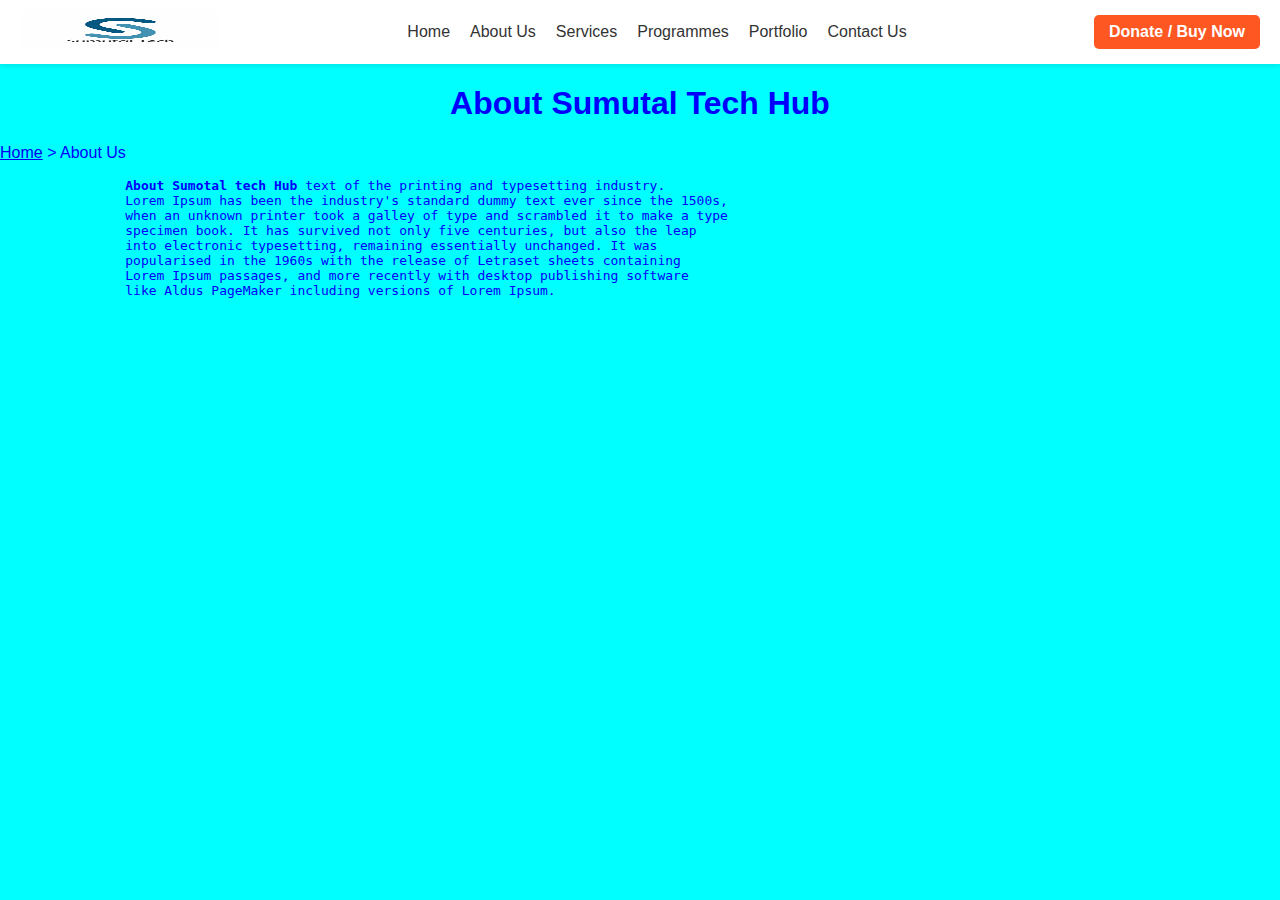
<file: about.html>
<!DOCTYPE html>
<html>
  <head>
    <title>Sumutal Tech Hub - About</title>
    <link rel="stylesheet" href="style.css"> <!-- External CSS -->
  </head>
 <body style="color:blue; background-color: aqua;">
    <div>
      
    <!-- <div> -->
      <nav class="navbar">
        <div class="logo">
          <a href="index.html" alt="Company Logo"><img src="logo.png" height="200" width="200" alt="Company Logo"></a>
        </div>
        <div class="nav-links">
          <a href="index.html">Home</a>
          <a href="about.html">About Us</a>
          <a href="services.html">Services</a>
          <a href="programmes.html">Programmes</a>
          <a href="portfolio.html">Portfolio</a>
          <a href="contact.html">Contact Us</a>
        </div>
        <a href="donate.html" class="donate-btn">Donate / Buy Now</a>
      </nav>
    </div>
    <div>
        <p><h1  style="text-align: center">About Sumutal Tech Hub</h1></p>
		<div>
            <p><a href="index.html">Home</a> > About Us</p>
            <pre>
                <b>About Sumotal tech Hub</b> text of the printing and typesetting industry. 
                Lorem Ipsum has been the industry's standard dummy text ever since the 1500s, 
                when an unknown printer took a galley of type and scrambled it to make a type 
                specimen book. It has survived not only five centuries, but also the leap 
                into electronic typesetting, remaining essentially unchanged. It was 
                popularised in the 1960s with the release of Letraset sheets containing 
                Lorem Ipsum passages, and more recently with desktop publishing software 
                like Aldus PageMaker including versions of Lorem Ipsum.
            </pre>
        </div>
       
    </div>
  </body>

</html>
</file>
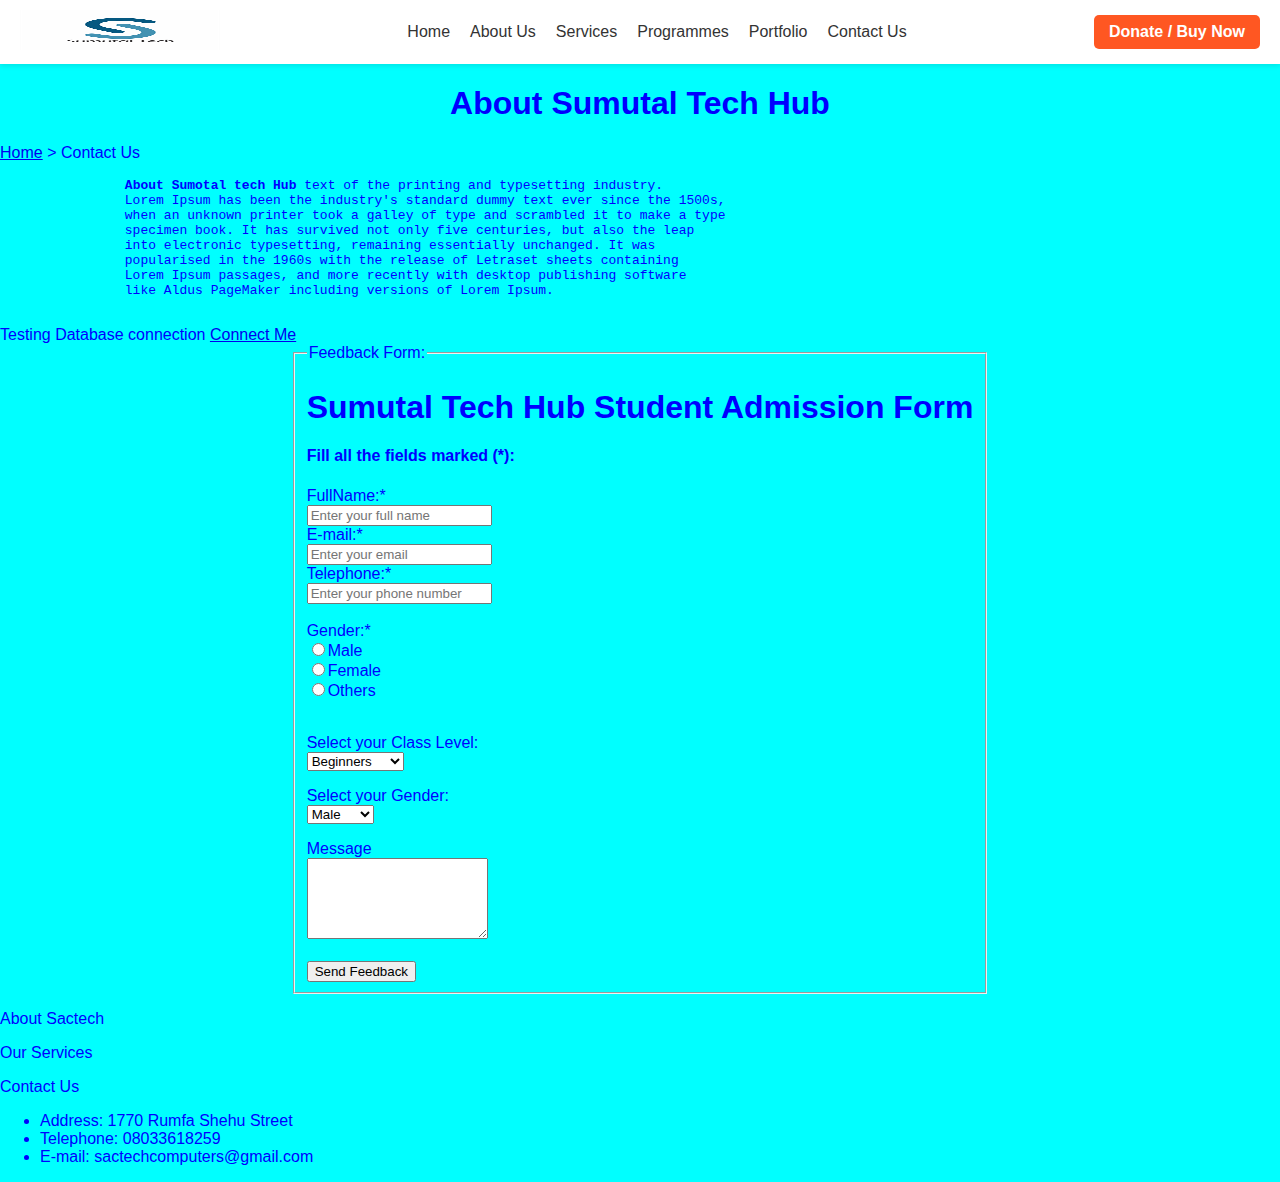
<file: contact.html>
<!DOCTYPE html>
<html>
  <head>
    <title>Sumutal Tech Hub - About</title>
    <link rel="stylesheet" href="style.css"> <!-- External CSS -->
  </head>
 <body style="color:blue; background-color: aqua;">
    <div>
      
    <!-- <div> -->
      <nav class="navbar">
        <div class="logo">
          <a href="index.html" alt="Company Logo"><img src="logo.png" height="200" width="200" alt="Company Logo"></a>
        </div>
        <div class="nav-links">
          <a href="index.html">Home</a>
          <a href="about.html">About Us</a>
          <a href="services.html">Services</a>
          <a href="programmes.html">Programmes</a>
          <a href="portfolio.html">Portfolio</a>
          <a href="contact.html">Contact Us</a>
        </div>
        <a href="donate.html" class="donate-btn">Donate / Buy Now</a>
      </nav>
    </div>
    <div>
        <p><h1  style="text-align: center">About Sumutal Tech Hub</h1></p>
		<div>
            <p><a href="index.html">Home</a> > Contact Us</p>
            <pre>
                <b>About Sumotal tech Hub</b> text of the printing and typesetting industry. 
                Lorem Ipsum has been the industry's standard dummy text ever since the 1500s, 
                when an unknown printer took a galley of type and scrambled it to make a type 
                specimen book. It has survived not only five centuries, but also the leap 
                into electronic typesetting, remaining essentially unchanged. It was 
                popularised in the 1960s with the release of Letraset sheets containing 
                Lorem Ipsum passages, and more recently with desktop publishing software 
                like Aldus PageMaker including versions of Lorem Ipsum.
            </pre>
        </div>
       
    </div>
    <div>
      Testing Database connection <a href="./database/connect.php">Connect Me</a>
    </div>

    <div style="justify-self: center;">
     <fieldset>
      <legend>Feedback Form:</legend>
         <form action="./database/process.php" method="POST">
        <h1>Sumutal Tech Hub Student Admission Form</h1>
        <p>
          <h4>Fill all the fields marked (*):</h4>
        </p>
        <label for="name">FullName:*</label><br>
        <input type="text" id="name" name="fullname" placeholder="Enter your full name" required="true"><br>
        <label for="email">E-mail:*</label><br>
        <input type="email" id="email" name="email" placeholder="Enter your email" required="true"><br>
        <label for="telephone">Telephone:*</label><br>
        <input type="text" id="telephone" name="telephone" placeholder="Enter your phone number" required="true"><br><br>
        <label for="gender">Gender:*</label><br>
        <input type="radio" id="male" name="gender" value="Male">Male<br>
        <input type="radio" id="female" name="gender" value="Female">Female<br>
        <input type="radio" id="others" name="gender" value="Others">Others<br><br>
        <p>
          Select your Class Level:<br>
          <select>
            <option value="Beginners">Beginners</option>
            <option value="Intermediate">Intermediate</option>
            <option value="Expert">Expert</option>
          </select>
        </p>
        <p>
          Select your Gender:<br>
          <select>
            <option value="Male">Male</option>
            <option value="Female">Female</option>
            <option value="Others">Others</option>
          </select>
        </p>
        <label for="message">Message</label><br>
        <textarea id="message" name="message" rows="5" cols="20" placeholder="Enter your message here">

        </textarea><br><br>
        <input type="submit" id="submit" value="Send Feedback" onclick="alert('Thank you for your feedback.');">
      </form>
     </fieldset>
    </div>
    <footer>
      <div>
        <p>
          About Sactech
        </p>
      </div>
      <div>
        <p>
          Our Services
        </p>
      </div>
      <div>
        <p>
          Contact Us
        </p>
        <ul>
          <li>Address: 1770 Rumfa Shehu Street</li>
          <li>Telephone: 08033618259</li>
          <li>E-mail: sactechcomputers@gmail.com</li>
        </ul>
      </div>
    </footer>
  </body>

</html>
</file>
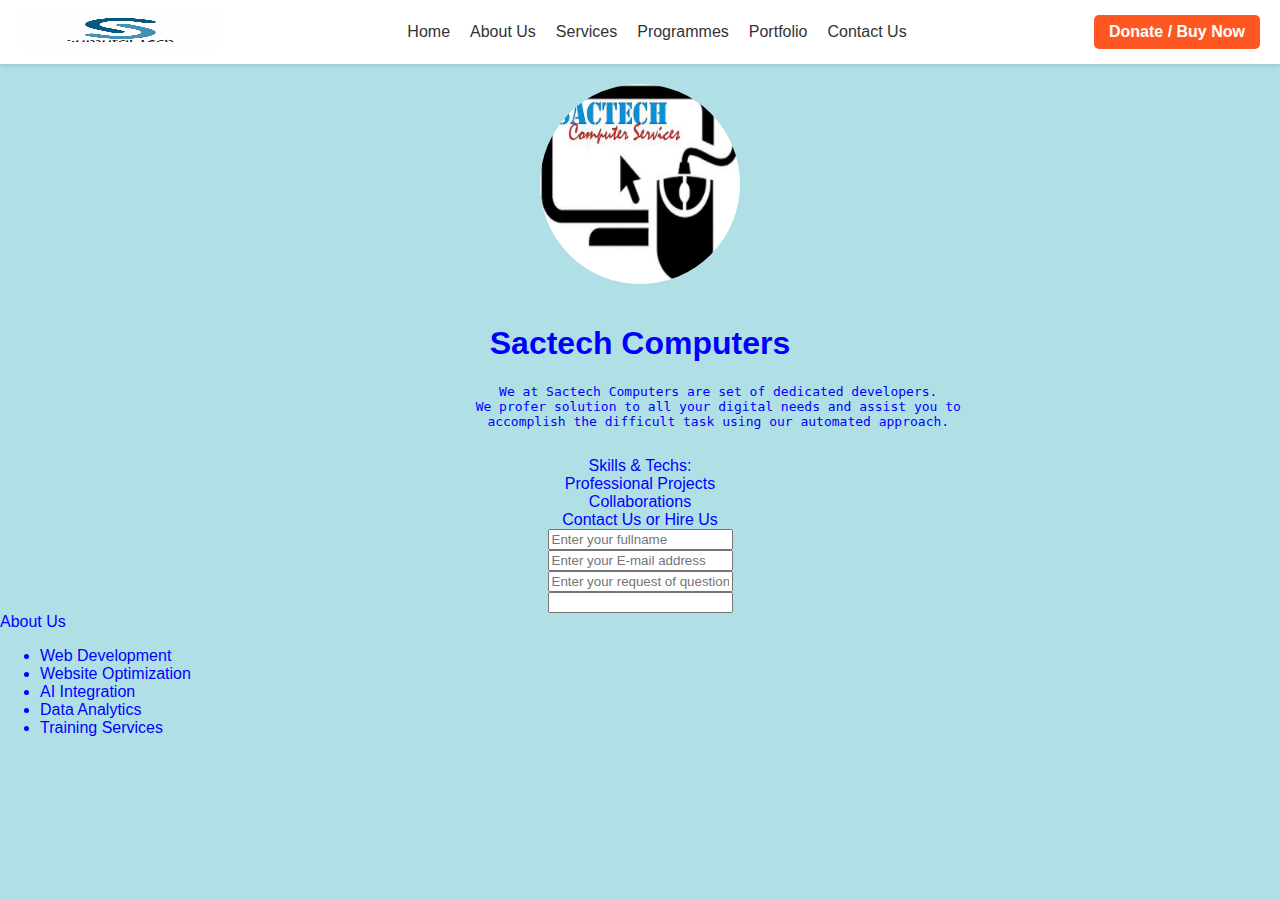
<file: portfolio.html>
<!DOCTYPE html>
<html>
  <head>
    <title>Sumutal Tech Hub - My Portfolio</title>
    <link rel="stylesheet" href="style.css">
  </head>
  <body style="color:blue; background-color: powderblue;">
    <!-- <div> -->
      <nav class="navbar">
        <div class="logo">
          <a href="index.html" alt="Company Logo"><img src="logo.png" height="200" width="200" alt="Company Logo"></a>
        </div>
        <div class="nav-links">
          <a href="index.html">Home</a>
          <a href="about.html">About Us</a>
          <a href="services.html">Services</a>
          <a href="programmes.html">Programmes</a>
          <a href="portfolio.html">Portfolio</a>
          <a href="contact.html">Contact Us</a>
        </div>
        <a href="donate.html" class="donate-btn">Donate / Buy Now</a>
      </nav>
    <!-- </div> -->
        
            <div style="display: block;">
                <img src="sactechlogo.jpg" alt="Company Logo" width="200px" height="200px" style="border-radius: 50%; display: block; padding: 20px; margin:auto;">
            </div>
            <div>
                <header><h1 style="text-align: center;">Sactech Computers</h1></header>
                <pre style="text-align: center;">
                    We at Sactech Computers are set of dedicated developers.
                    We profer solution to all your digital needs and assist you to
                    accomplish the difficult task using our automated approach.
                </pre>
            </div>
       
        
            <div style="text-align: center;">Skills & Techs:</div>
        
       
            <div style="text-align: center;">Professional Projects</div>
        
        
            <div style="text-align: center;">Collaborations</div>
        
      
            <div style="text-align: center;">Contact Us or Hire Us</div>
            <div style="text-align: center;">
                <form>
                    <input type="text" name="fullname" id="name" placeholder="Enter your fullname" required><br>
                    <input type="email" name="email" id="email" placeholder="Enter your E-mail address" required><br>
                    <input type="text" name="subject" id="subject" placeholder="Enter your request of question" required><br>
                    <input type="textarea" name="message" id="message" required><br>
                </form>
            </div>
        </section>
    
        
    <footer>
        <div>
            About Us
        </div>
        <div>
           <ul>
            <li>Web Development</li>
            <li>Website Optimization</li>
            <li>AI Integration</li>
            <li>Data Analytics</li>
            <li>Training Services</li> 
           </ul>
        </div>
    </footer>
  </body>
</html>
</file>
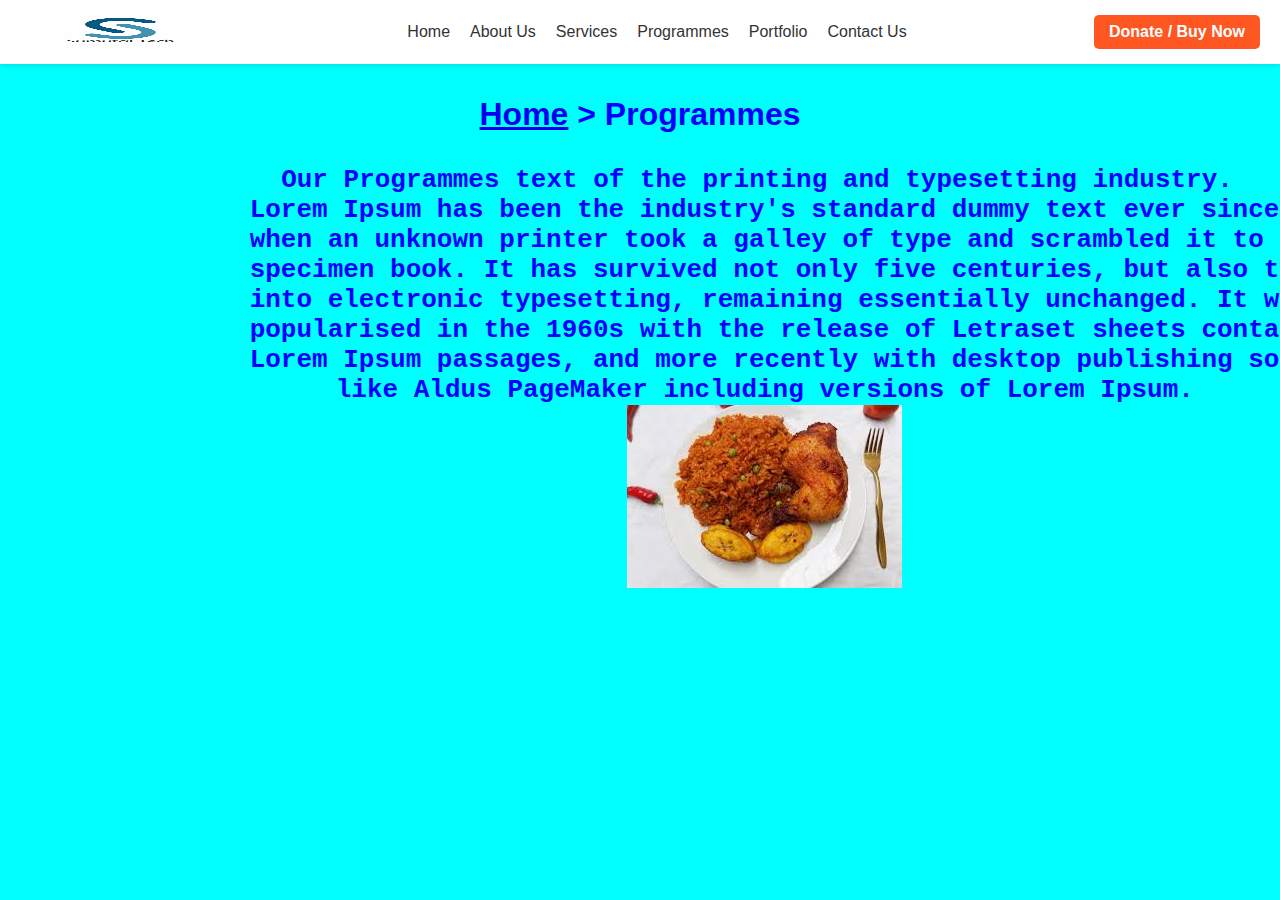
<file: programmes.html>
<!DOCTYPE html>
<html>
  <head>
    <title>Sumutal Tech Hub - About</title>
    <link rel="stylesheet" href="style.css">
  </head>
  <body style="color:blue; background-color: aqua;">
    <!-- <div> -->
      <nav class="navbar">
        <div class="logo">
          <a href="index.html" alt="Company Logo"><img src="logo.png" height="200" width="200" alt="Company Logo"></a>
        </div>
        <div class="nav-links">
          <a href="index.html">Home</a>
          <a href="about.html">About Us</a>
          <a href="services.html">Services</a>
          <a href="programmes.html">Programmes</a>
          <a href="portfolio.html">Portfolio</a>
          <a href="contact.html">Contact Us</a>
        </div>
        <a href="donate.html" class="donate-btn">Donate / Buy Now</a>
      </nav>
    <div>
        <p><h1  align="center"About Sumutal Tech Hub</h1></p>
		<div>
            <p><a href="index.html">Home</a> > Programmes</p>
            <pre>
                <b>Our Programmes</b> text of the printing and typesetting industry. 
                Lorem Ipsum has been the industry's standard dummy text ever since the 1500s, 
                when an unknown printer took a galley of type and scrambled it to make a type 
                specimen book. It has survived not only five centuries, but also the leap 
                into electronic typesetting, remaining essentially unchanged. It was 
                popularised in the 1960s with the release of Letraset sheets containing 
                Lorem Ipsum passages, and more recently with desktop publishing software 
                like Aldus PageMaker including versions of Lorem Ipsum.
                <img src="././jr2.jpg"
            </pre>
        </div>
         <!-- <img src="jr2.jpg" width="250" height="250"><caption>Spicy Jollof Rice with fried Chicken</caption>   |   
         <img src="coke.jpg" width="250" height="250">   | <br><hr>  
         <img src="coke.jpg" width="250" height="250">   |   
         <img src="coke.jpg" width="250" height="250"> -->
    </div>
  </body>

</html>
<!--Assiignment for the week:
  About.html
  Programming.html
  Service.html
  Contact.html

k-->
</file>
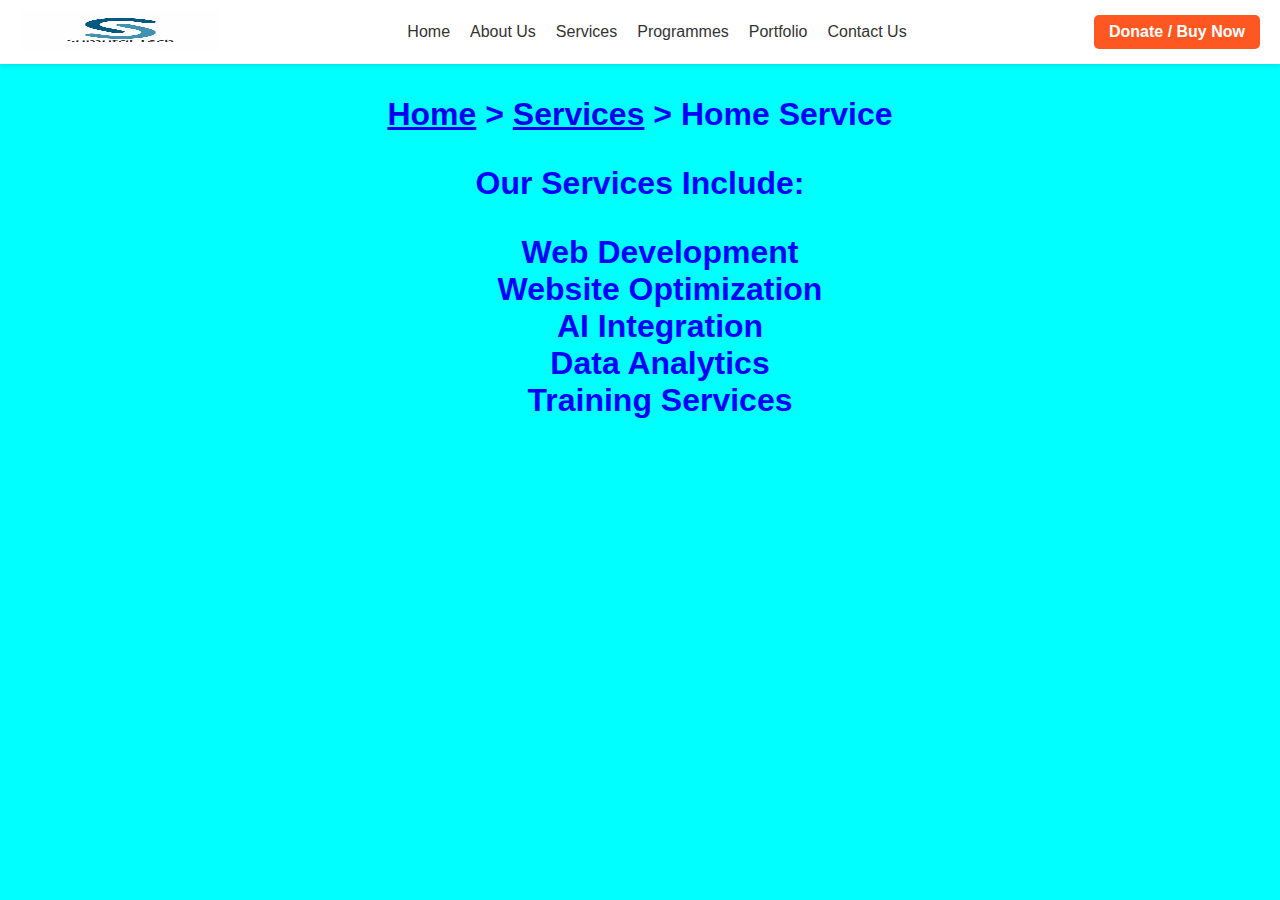
<file: services.html>
<!DOCTYPE html>
<html>
  <head>
    <title>Sumutal Tech Hub - Services</title>
    <link rel="stylesheet" href="style.css">
  </head>
  <body style="color:blue; background-color: aqua;">
    <!-- <div> -->
      <nav class="navbar">
        <div class="logo">
          <a href="index.html" alt="Company Logo"><img src="logo.png" height="200" width="200" alt="Company Logo"></a>
        </div>
        <div class="nav-links">
          <a href="index.html">Home</a>
          <a href="about.html">About Us</a>
          <a href="services.html">Services</a>
          <a href="programmes.html">Programmes</a>
          <a href="portfolio.html">Portfolio</a>
          <a href="contact.html">Contact Us</a>
        </div>
        <a href="donate.html" class="donate-btn">Donate / Buy Now</a>
      </nav>
    <div>
        <p><h1  align="center"About Sumutal Tech Hub</h1></p>
		<div class="services">
            <p><a href="index.html">Home</a> > <a href="services.html">Services</a> > Home Service</p>
            
                <b>Our Services</b> Include:
                <ol>
                  <li>Web Development</li>
                  <li>Website Optimization</li>
                  <li>AI Integration</li>
                  <li>Data Analytics</li>
                  <li>Training Services</li>
                </ol>
            
    </div>
  </body>

</html>
</file>
<file: style.css>
body {
        margin: 0;
        font-family: Arial, sans-serif;
    }

    /* Navbar container */
    .navbar {
        display: flex;
        align-items: center;
        justify-content: space-between;
        background-color: #ffffff;
        padding: 10px 20px;
        box-shadow: 0 2px 5px rgba(0,0,0,0.1);
    }

    /* Logo */
    .navbar .logo img {
        height: 40px;
    }

    /* Navbar links */
    .nav-links {
        display: flex;
        gap: 20px;
    }

    .nav-links a {
        text-decoration: none;
        color: #333;
        font-weight: 500;
        transition: color 0.3s ease;
    }

    .nav-links a:hover {
        color: #007BFF;
    }

    /* Donate / Buy Now button */
    .donate-btn {
        background-color: #ff5722;
        color: white;
        padding: 8px 15px;
        border: none;
        border-radius: 5px;
        text-decoration: none;
        font-weight: bold;
        transition: background-color 0.3s ease;
    }

    .donate-btn:hover {
        background-color: #e64a19;
    }

    table, td, tr, th {
        border: 1px solid black;
        border-collapse: collapse;
    }

    th, td {
        padding: 15px;
    }
    th{
        text-align: left;
    }

    .phones{
        background-color: black;
        color: white;
        margin: 40px;
        padding: 50px;
    }

    .ph1 {
        border-style: solid;
        border-color: rgb(176, 238, 61);
        border-width: 1px 3px 7px 10px; /* top right bottom left */
        padding: 20px;
    }

    .services ol{
        border-width: 1px solid blue;
        display: block;
        text-decoration: none;
        list-style-type: none;
    }

    /* Responsive for small screens */
    @media (max-width: 768px) {
        .nav-links {
            display: none;
        }
    }
</file>
